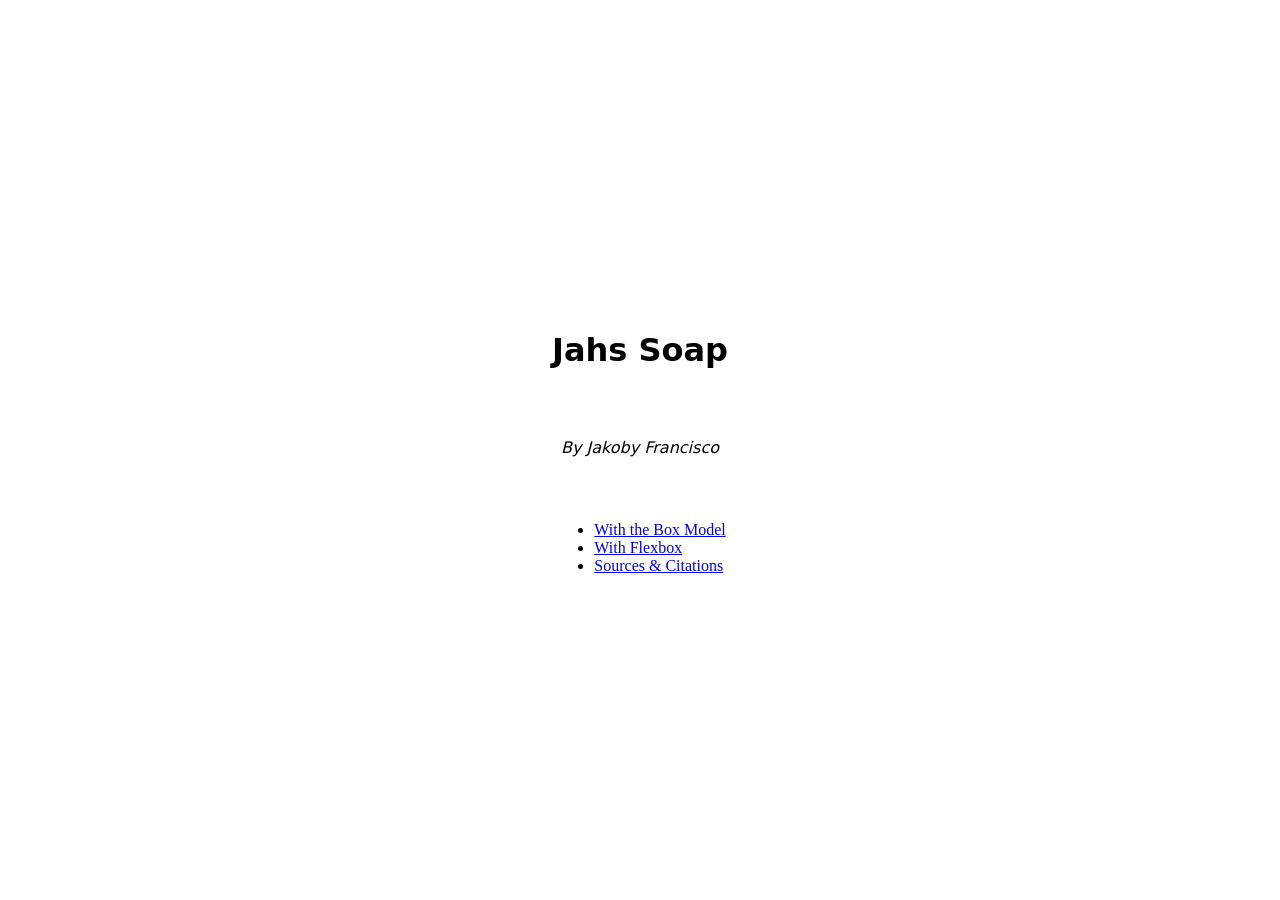
<file: index.html>
<!DOCTYPE html>
<html lang="en">
  <head>
    <meta charset="utf-8">
    <meta name="viewport" content="width=device-width, initial-scale=1">
    <title>Jahs soaps</title>
    <link rel="stylesheet" href="./template.css">
  </head>
  <body>
    <h1>Jahs Soap</h1>
    <p class="attribution">By Jakoby Francisco
    <ul class="page-links">
      <li><a href="box.html">With the Box Model</a></li>
      <li><a href="flex.html">With Flexbox</a></li>
      <li><a href="citations.html">Sources &amp; Citations</a></li>
    </ul>
  </body>
</html>
</file>
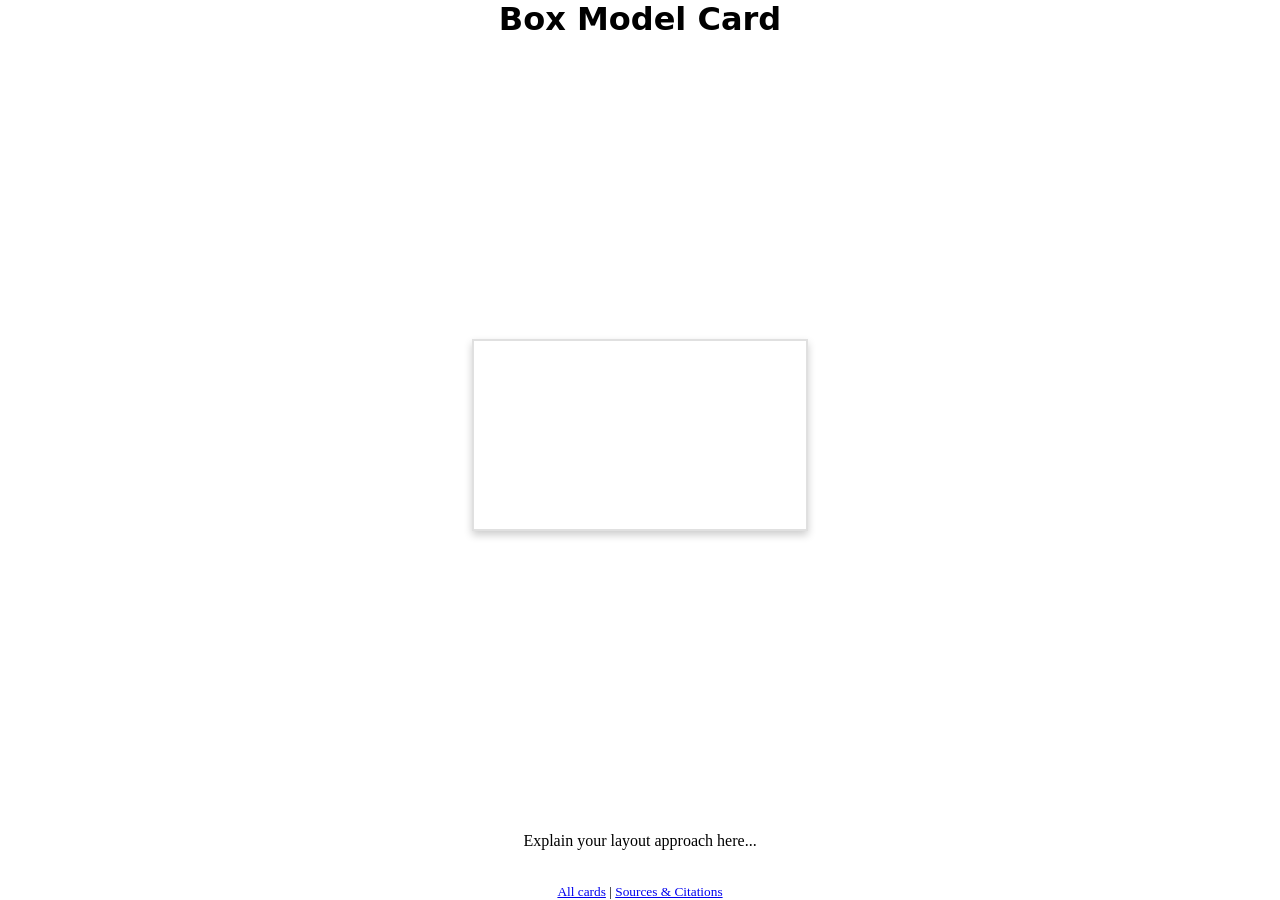
<file: box.html>
<!DOCTYPE html>
<html lang="en">
  <head>
    <meta charset="utf-8">
    <meta name="viewport" content="width=device-width, initial-scale=1">
    <title>Box Model Card</title>
    <link rel="stylesheet" href="./template.css">
    <link rel="stylesheet" href="./box.css">
  </head>
  <body>
    <h1>Box Model Card</h1>

    <!-- Change landscape to portrait or square
     for a different size card -->
    <div class="card landscape">
      <div class="card-front">
        <!-- Front of card here -->
      </div>
      <div class="card-back">
        <!-- Back of card here -->
      </div>
    </div>

    <p>Explain your layout approach here...</p>

    <footer>
      <small>
        <a href="index.html">All cards</a> |
        <a href="citations.html">Sources &amp; Citations</a>
      </small>
    </footer>

    <script src="./script.js"></script>
  </body>
</html>
</file>
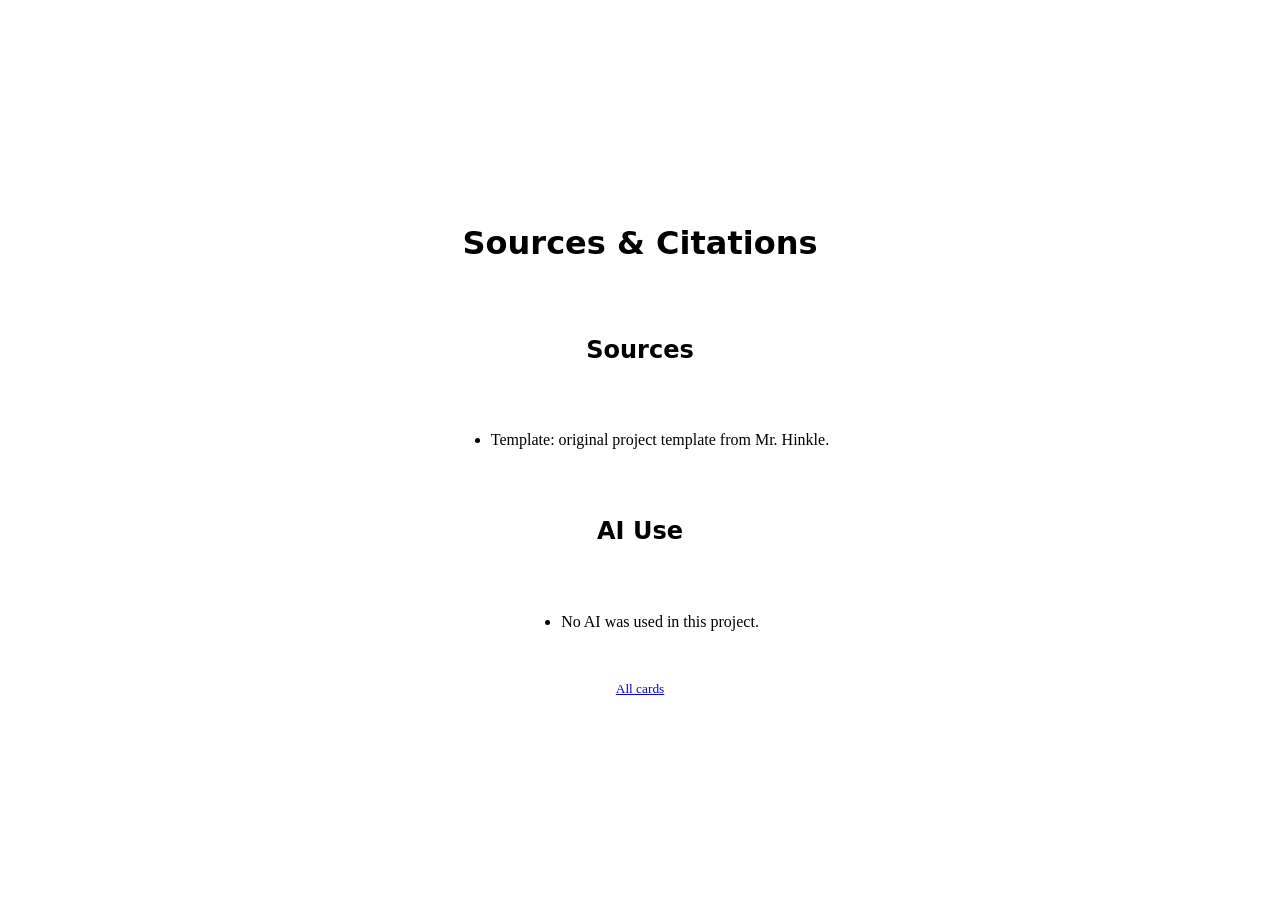
<file: citations.html>
<!DOCTYPE html>
<html lang="en">
  <head>
    <meta charset="utf-8">
    <meta name="viewport" content="width=device-width, initial-scale=1">
    <title>Sources &amp; Citations</title>
    <link rel="stylesheet" href="./template.css">
  </head>
  <body>
    <h1>Sources &amp; Citations</h1>

    <h2>Sources</h2>
    <ul>
      <li>Template: original project template from Mr. Hinkle.</li>
      <!-- List any other sources you used as you worked on
       the project, including images, fonts, and designs or
       ideas you borrowed. -->
    </ul>

    <h2>AI Use</h2>
    <ul>
      <li>No AI was used in this project.</li>
      <!-- If you used AI, replace the line above and describe
       what you used it for, e.g.
       "Generated the logo image with Adobe Firefly." -->
    </ul>

    <footer>
      <small>
        <a href="index.html">All cards</a>
      </small>
    </footer>
  </body>
</html>
</file>
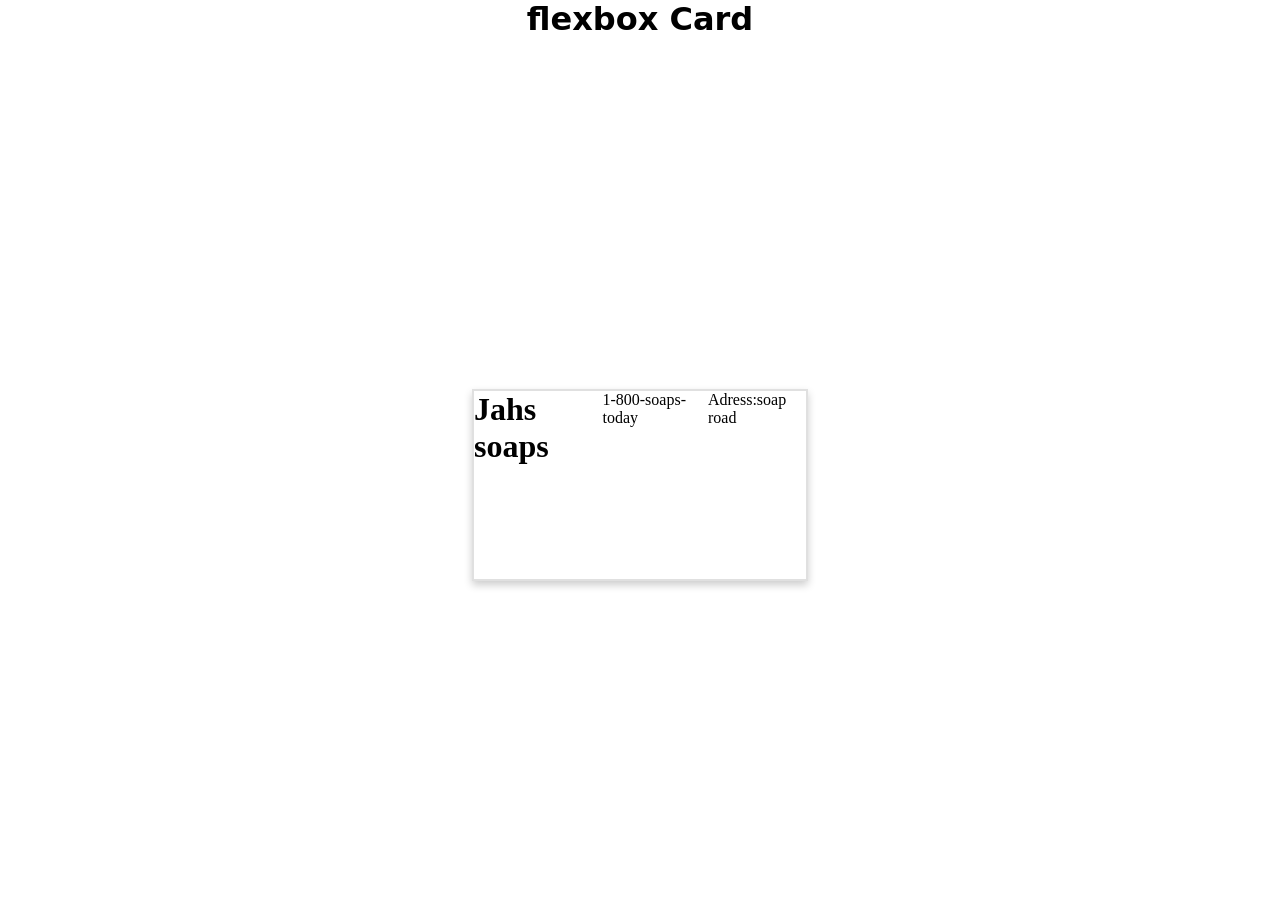
<file: flex.html>
<!DOCTYPE html>
<html lang="en">
  <head>
    <meta charset="utf-8">
    <meta name="viewport" content="width=device-width, initial-scale=1">
    <title>Flexbox Card</title>
    <link rel="stylesheet" href="./template.css">
    <link rel="stylesheet" href="./flex.css">
  </head>
  <body>
    <h1>flexbox Card</h1>

    <!-- Change landscape to portrait or square
     for a different size card -->
    <div class="card landscape">
      <div class="card-front">
        <!-- Front of card -->
        <h1>Jahs soaps</h1>
        <div>1-800-soaps-today</div>
        <div2>Adress:soap road</div2>




        <div class="card-back">
          <!-- Back of card -->



          <!-- Honors: add this button to switch your card between
     landscape, portrait, and square:
    <button class="change-size">Change size</button>
    -->

          <p>Explain your layout approach here...</p>

          <footer>
            <small>
              <a href="index.html">All cards</a> |
              <a href="citations.html">Sources &amp; Citations</a>
            </small>
          </footer>

          <script src="./script.js"></script>
  </body>
</html>
</file>
<file: template.css>
/* 
 * PROJECT TEMPLATE    
 * DO NOT MODIFY       
 * 
 * Your code should go in box.css and flex.css
 *
 * -------------------------------------------------------------
 * This file contains the core layout and card styles for the project.
 * Please do NOT change anything here. 
 * All your custom CSS should go in the other files as directed.
 * -------------------------------------------------------------
 */

.card {
  box-shadow: 0 4px 8px 0 rgba(0, 0, 0, 0.2);
  margin-left: auto;
  margin-right: auto;
  margin-top: auto;
  margin-bottom: auto;
  perspective: 1000px;
  cursor: pointer;
  transform-style: preserve-3d;
  transition: all 0.3s ease;
}

.card.landscape {
  width: 3.5in;
  height: 2in;
}

.card.portrait {
  height: 3.5in;
  width: 2in;
}

.card.square {
  width: 2.5in;
  height: 2.5in;
}

/* Hover effect - slight tilt to show interactivity */
.card:hover {
  scale: 1.05;
}

/* Flipped state - full rotation */
.card.flipped {
  transform: rotateY(180deg);
}

.card-front,
.card-back {
  position: absolute;
  width: 100%;
  height: 100%;
  backface-visibility: hidden;
  border-radius: inherit;
  box-sizing: border-box;
}

.card-front {
  border: 2px solid #e0e0e0;
}

.card-back {
  transform: rotateY(180deg);
}
body {
  display: flex;
  flex-direction: column;
  justify-content: center;
  align-items: center;
  gap: 32px;
  min-height: 100vh;
  margin: 0;
}

body > h1,
body > h2,
body > .attribution {
  font-family: system-ui, -apple-system, BlinkMacSystemFont, "Segoe UI", Roboto,
    Oxygen, Ubuntu, Cantarell, "Open Sans", "Helvetica Neue", sans-serif;
}
p.attribution {
  font-style: italic;
}
</file>
<file: box.css>
/* RESET: Browsers add space above and below headings and paragraphs.
 * We turn that off so every bit of space on your card is space YOU
 * chose with margin and padding. */
p,
h1,
h2,
h3,
h4,
h5,
h6 {
  margin-block: 0;
}

/* WIREFRAME: Uncomment this to see the outline of every box on your
 * card. (An outline takes up no space, so it won't change your layout.)
 * Comment it back out when you are done. */
/*
.card * {
  outline: 1px dashed red;
}
*/

/* Your box model card styles go here!
 * Layout with margin, padding, border, width, and height only
 * (no flexbox or grid). */
.card h1 {
  /* Demo style -- remove me and write your own */
  color: red;
  margin-left: 1.5in;
}
</file>
<file: flex.css>
/* RESET: Browsers add space above and below headings and paragraphs.
 * We turn that off so every bit of space on your card is space YOU
 * chose with margin and padding. */
p,
h1,
h2,
h3,
h4,
h5,
h6 {
  margin-block: 0;
}

/* WIREFRAME: Uncomment this to see the outline of every box on your
 * card. (An outline takes up no space, so it won't change your layout.)
 * Comment it back out when you are done. */
/*
.card * {
  outline: 1px dashed red;
}
*/

/* Your flexbox card styles go here! */
.card-front {
  display: flex;
}

/* Honors: styles for each card size, for example:
.square .card-front {
}
*/
</file>
